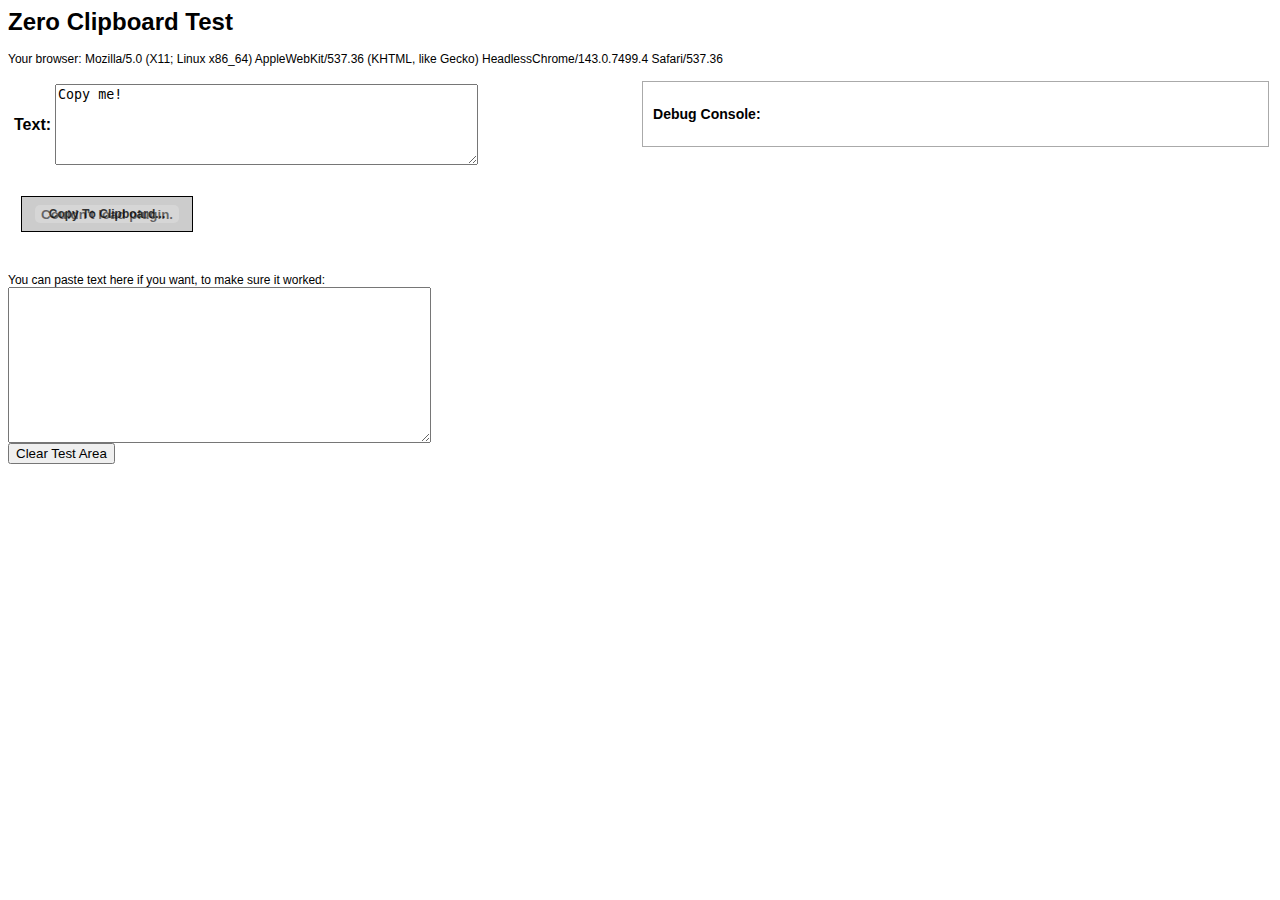
<file: zeroclipboard/test.html>
<html>
<head>
	<title>Zero Clipboard Test</title>
	<style type="text/css">
		body { font-family:arial,sans-serif; font-size:9pt; }
		
		.my_clip_button { width:150px; text-align:center; border:1px solid black; background-color:#ccc; margin:10px; padding:10px; cursor:default; font-size:9pt; }
		.my_clip_button.hover { background-color:#eee; }
		.my_clip_button.active { background-color:#aaa; }
	</style>
	<script type="text/javascript" src="ZeroClipboard.js"></script>
	<script language="JavaScript">
		var clip = null;
		
		function $(id) { return document.getElementById(id); }
		
		function init() {
			clip = new ZeroClipboard.Client();
			clip.setHandCursor( true );
			
			clip.addEventListener('load', function (client) {
				debugstr("Flash movie loaded and ready.");
			});
			
			clip.addEventListener('mouseOver', function (client) {
				// update the text on mouse over
				clip.setText( $('fe_text').value );
			});
			
			clip.addEventListener('complete', function (client, text) {
				debugstr("Copied text to clipboard: " + text );
			});
			
			clip.glue( 'd_clip_button', 'd_clip_container' );
		}
		
		function debugstr(msg) {
			var p = document.createElement('p');
			p.innerHTML = msg;
			$('d_debug').appendChild(p);
		}
	</script>
</head>
<body onLoad="init()">
	<h1>Zero Clipboard Test</h1>
	<p><script>document.write("Your browser: " + navigator.userAgent);</script></p>
	<table width="100%">
		<tr>
			<td width="50%" valign="top">
				<!-- Upload Form -->
				<table>
					<tr>
						<td align="right"><b>Text:</b></td>
						<td align="left"><textarea id="fe_text" cols=50 rows=5 onChange="clip.setText(this.value)">Copy me!</textarea></td>
					</tr>
				</table>
				<br/>
				<div id="d_clip_container" style="position:relative">
					<div id="d_clip_button" class="my_clip_button"><b>Copy To Clipboard...</b></div>
				</div>
			</td>
			<td width="50%" valign="top">
				<!-- Debug Console -->
				<div id="d_debug" style="border:1px solid #aaa; padding: 10px; font-size:9pt;">
					<h3>Debug Console:</h3>
				</div>
			</td>
		</tr>
	</table>
	
	<br/><br/>
	You can paste text here if you want, to make sure it worked:<br/>
	<textarea id="testarea" cols=50 rows=10></textarea><br/>
	<input type=button value="Clear Test Area" onClick="$('testarea').value = '';"/>
</body>
</html>
</file>
